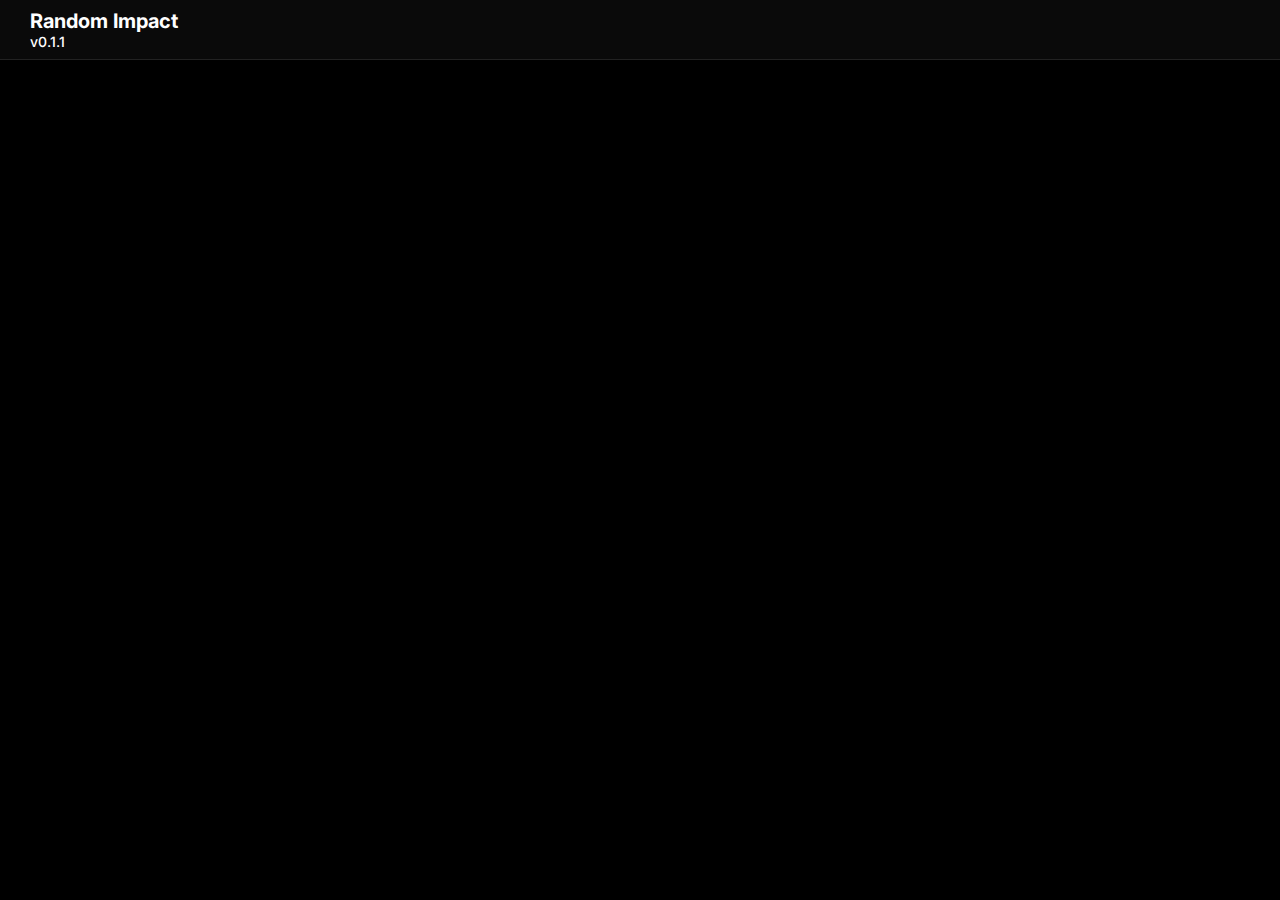
<file: index.html>
<!doctype html><html lang="ru" class="notranslate" translate="no"><head><meta charset="utf-8"/><link rel="icon" href="/favicon.ico"/><meta name="viewport" content="width=device-width,initial-scale=1"/><meta name="description" content="Random Impact - Genshin Impact randomizer"/><link rel="manifest" href="/manifest.json"/><link rel="preconnect" href="https://fonts.googleapis.com"><link rel="preconnect" href="https://fonts.gstatic.com" crossorigin><link href="https://fonts.googleapis.com/css2?family=Inter:wght@100;200;300;400;500;600;700;800;900&display=swap" rel="stylesheet"><title>Random Impact</title><script defer="defer" src="/static/js/main.5ad1bf6b.js"></script><link href="/static/css/main.8b8a0772.css" rel="stylesheet"></head><body><noscript>You need to enable JavaScript to run this app.</noscript><div id="root"></div></body></html>
</file>
<file: static/css/main.8b8a0772.css>
body{-webkit-font-smoothing:antialiased;-moz-osx-font-smoothing:grayscale;background-color:#000;color:#fff;font-family:Inter,sans-serif;font-weight:500;margin:0}body,html{font-size:14px;height:100%;margin:0;padding:0;text-rendering:optimizeSpeed}*,:after,:before{box-sizing:border-box}button,input,select{display:block}blockquote,body,dd,dl,figcaption,figure,h1,h2,h3,h4,li,ol[class],p,ul[class]{margin:0}ol[class],ul[class]{list-style:none}img{display:block;max-width:100%}.main{min-height:calc(100vh - 60px)}.main,.main .content .result{align-items:center;display:grid}.main .content .result{justify-content:center;text-align:center}.main .content .result .name{font-size:25px;font-weight:700;padding-bottom:15px}.main .content .result .image{display:flex;justify-content:center;padding-bottom:15px}.main .content .result .image .block{align-items:center;background-color:hsla(0,0%,8%,.5);border:1px solid hsla(0,0%,100%,.1);border-radius:20px;display:flex;height:180px;padding:15px;width:180px}.main .content .result .image .block img{border-radius:20px}.main .content .result .button{display:flex;justify-content:center}.main .content .result .button button{background-color:hsla(0,0%,8%,.5);border:1px solid hsla(0,0%,100%,.1);border-radius:20px;color:inherit;cursor:pointer;font-family:Inter,sans-serif;font-size:16px;font-weight:inherit;padding:12px 6px;transition:.2s ease;width:250px}.main .content .result .button button:hover{background-color:#141414}.header{align-items:center;background-color:hsla(0,0%,8%,.5);border-bottom:1px solid hsla(0,0%,100%,.1);display:flex;height:60px}.header .info{display:flex;flex-direction:column;padding-left:30px;padding-right:60px}.header .info .title{font-size:20px;font-weight:700}.header .links a img{background-color:#141414;border-radius:10px;padding:5px;width:45px}@media screen and (max-width:400px){.header,.header .info{display:flex;justify-content:center}.header .info{padding:0}.header .info .subtitle{display:flex;justify-content:center}}
</file>
